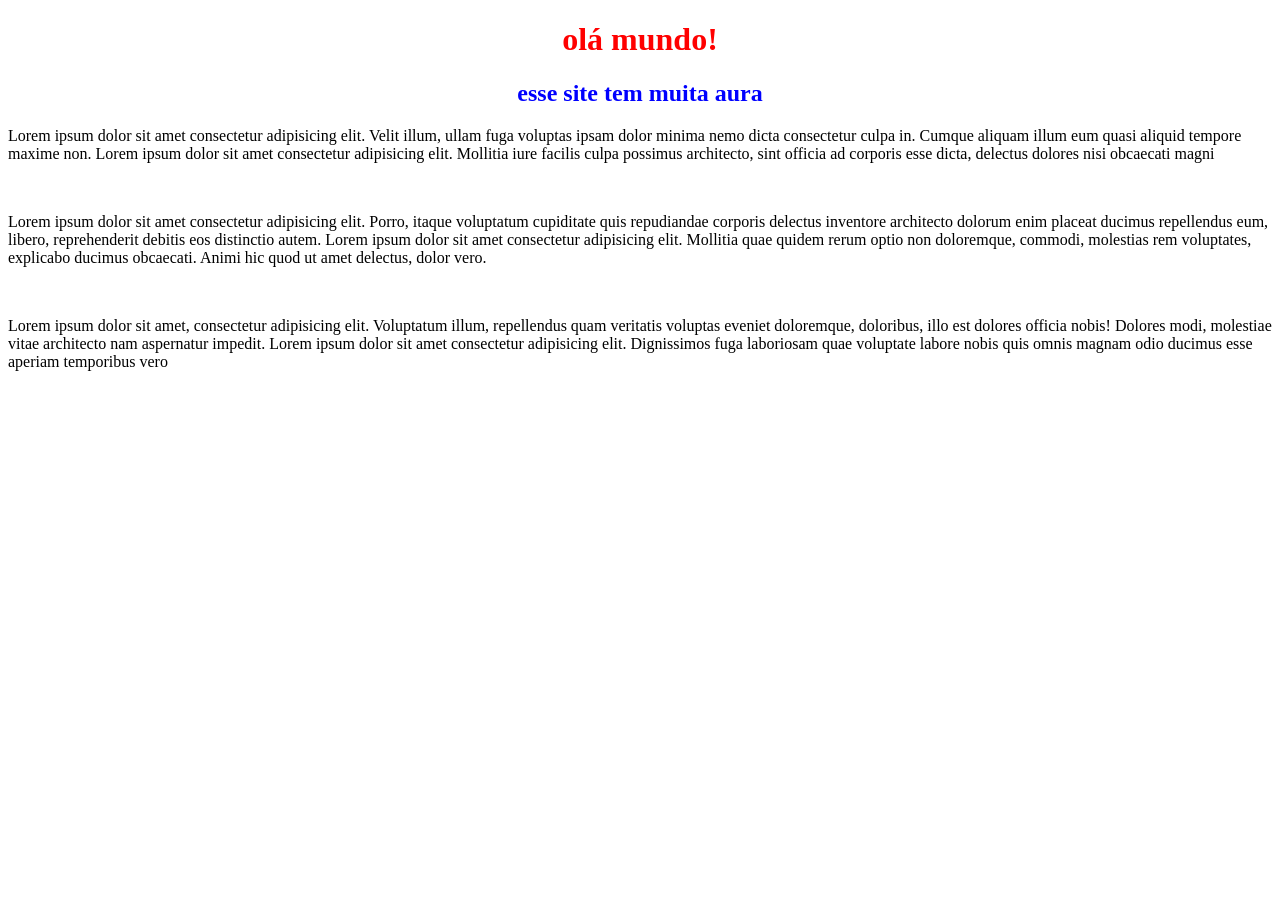
<file: index.html>
<!DOCTYPE html>
<html lang="en">
    <head>
    <meta charset="UTF-8">
    <meta name="viewport" content="width=device-width, initial-scale=1.0">
    <title>Minha "primeira" página HTML</title>
    <link rel="stylesheet" href="style.css">
    </head>
    <body>
            <H1>olá mundo!</H1>
            <h2>esse site tem muita aura</h2>
            <p>Lorem ipsum dolor sit amet consectetur adipisicing elit. Velit illum, ullam fuga voluptas ipsam dolor minima nemo dicta consectetur culpa in. Cumque aliquam illum eum quasi aliquid tempore maxime non. Lorem ipsum dolor sit amet consectetur adipisicing elit. Mollitia iure facilis culpa possimus architecto, sint officia ad corporis esse dicta, delectus dolores nisi obcaecati magni</p>
            <br>
            <p>Lorem ipsum dolor sit amet consectetur adipisicing elit. Porro, itaque voluptatum cupiditate quis repudiandae corporis delectus inventore architecto dolorum enim placeat ducimus repellendus eum, libero, reprehenderit debitis eos distinctio autem. Lorem ipsum dolor sit amet consectetur adipisicing elit. Mollitia quae quidem rerum optio non doloremque, commodi, molestias rem voluptates, explicabo ducimus obcaecati. Animi hic quod ut amet delectus, dolor vero.</p>
            <br>
            <p>Lorem ipsum dolor sit amet, consectetur adipisicing elit. Voluptatum illum, repellendus quam veritatis voluptas eveniet doloremque, doloribus, illo est dolores officia nobis! Dolores modi, molestiae vitae architecto nam aspernatur impedit. Lorem ipsum dolor sit amet consectetur adipisicing elit. Dignissimos fuga laboriosam quae voluptate labore nobis quis omnis magnam odio ducimus esse aperiam temporibus vero</p>
    </body>
</html>
</file>
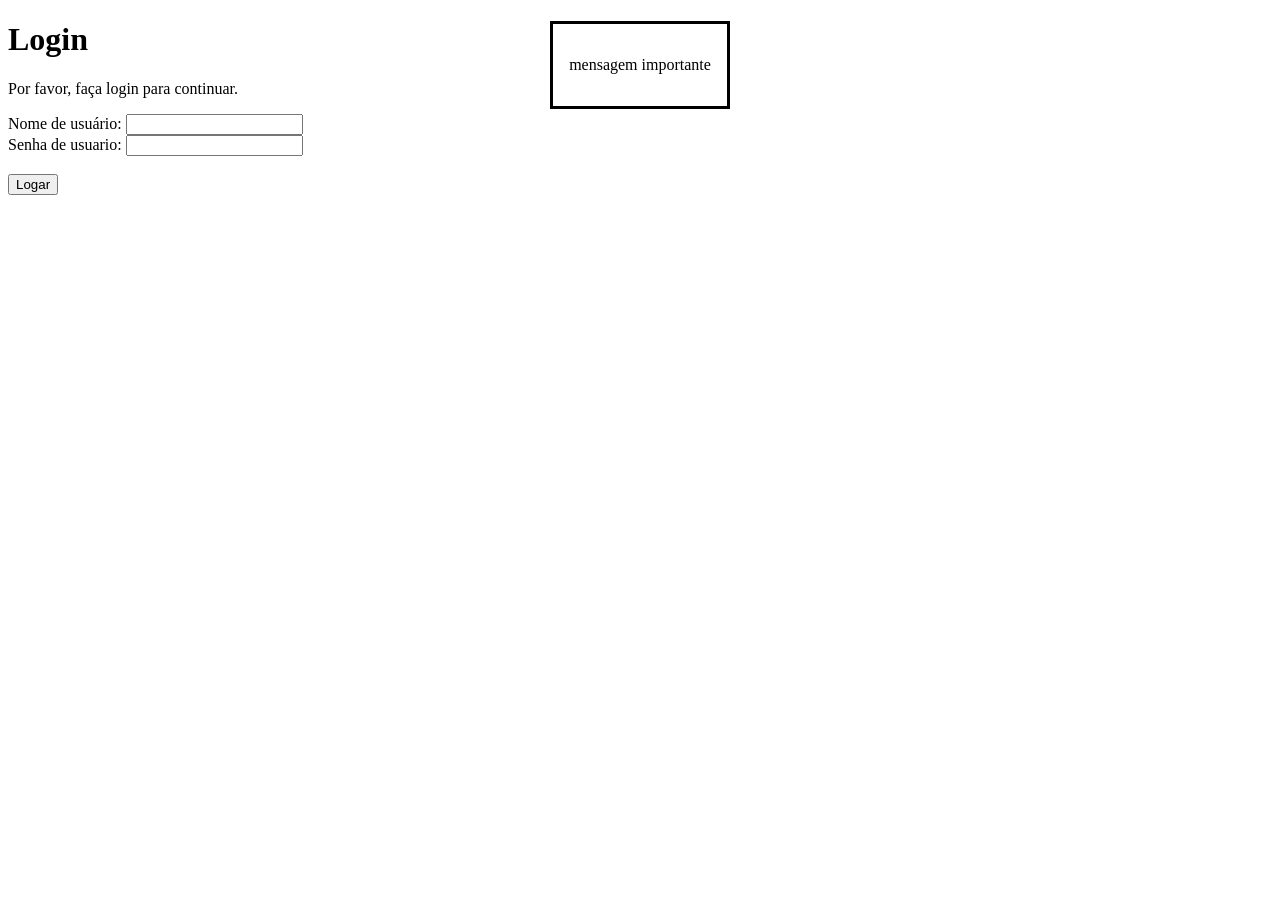
<file: 16-04-2026/index.html>
<!DOCTYPE html>
<html lang="pt-br">
<head>
    <meta charset="UTF-8">
    <meta name="viewport" content="width=device-width, initial-scale=1.0">
    <title>Novo Site</title>
</head>
<body>
<dialog open="abc">
    <p>mensagem importante</p>
</dialog>
  <h1>Login</h1>
  <p>Por favor, faça login para continuar.</p>
  <label for="username">Nome de usuário:</label>
    <input type="number" id="username" name="username"><br>
    <label for="username">Senha de usuario:</label>
    <input type="password"> <br><br>
    <a href="https://www.google.com/search?client=firefox-b-d&hs=J0Wp&sca_esv=608d6234066b0d5b&channel=entpr&udm=2&fbs=[base64]&q=r7250&sa=X&ved=2ahUKEwiHy7LQqqSTAxVer5UCHfuRINQQtKgLegQIFBAB&biw=1869&bih=947&dpr=1"><button>Logar</button></a>
</body>
</html>
</file>
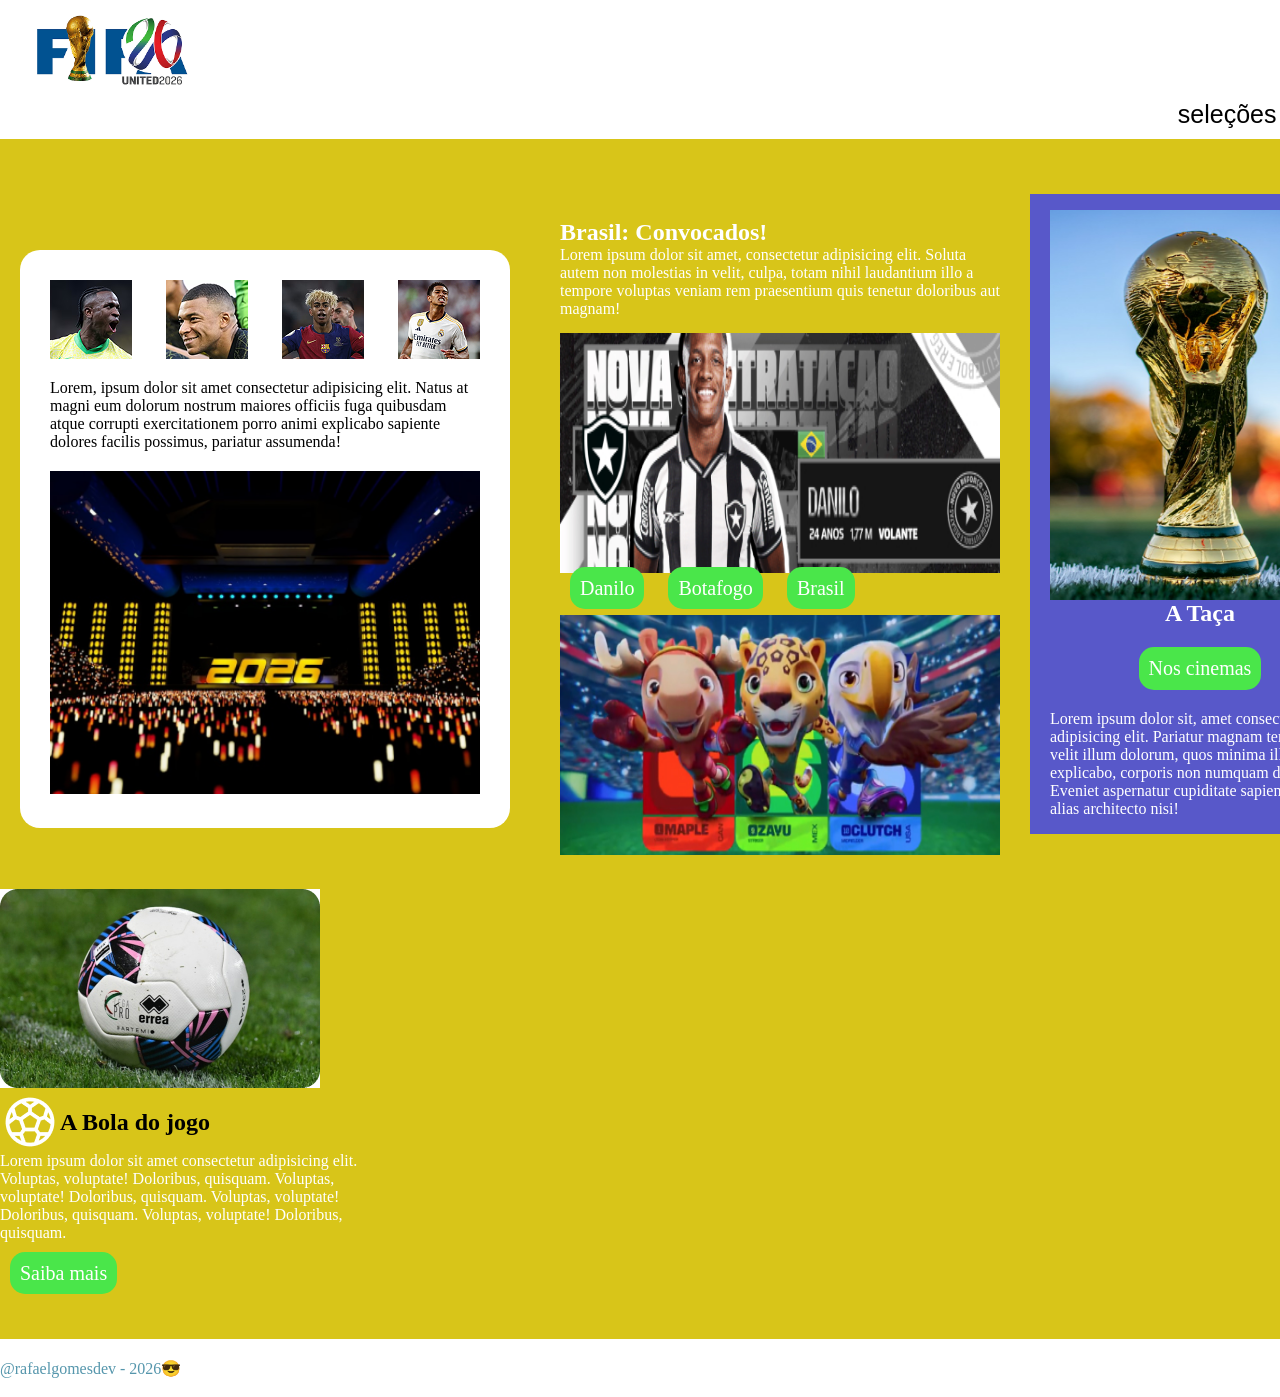
<file: prova/index.html>
<!DOCTYPE html>
<html lang="pt-br">
<head>
    <meta charset="UTF-8">
    <meta name="viewport" content="width=device-width, initial-scale=1.0">
    <title>Copa do Mundo</title>
    <link rel="stylesheet" href="style.css">
</head>
<body>
    <header>
        
        <nav>
            <img src="img/logo.png" alt="" id="logo">
            <ul>
                <li><a href="#">Sobre</a></li>
                <li><a href="#">1964</a></li>
                <li><a href="#">Governo</a></li>
                <li><a href="#">Presos Políticos</a></li>
            </ul>
        </nav>
        <p id="selecao">seleções de todo o mundo unidas pela disputa pela taça do mundo</p>
    </header>
    <main>
        <section id="pai">
            <aside id="jogadores">
            <div id="imagens">
            <img src="img/retrato-01.png" alt="">
            <img src="img/retrato-02.png" alt="">
            <img src="img/retrato-03.png" alt="">
            <img src="img/retrato-04.png" alt="">
            </div>
            <p>Lorem, ipsum dolor sit amet consectetur adipisicing elit. Natus at magni eum dolorum nostrum maiores officiis fuga quibusdam atque corrupti exercitationem porro animi explicabo sapiente dolores facilis possimus, pariatur assumenda!</p>
            <img src="img/img-aside.png" alt="" id="imgaside">
            </aside>

           <div id="brasil">
               <H1>Brasil: Convocados!</H1>
               <p>Lorem ipsum dolor sit amet, consectetur adipisicing elit. Soluta autem non molestias in velit, culpa, totam nihil laudantium illo a tempore voluptas veniam rem praesentium quis tenetur doloribus aut magnam!</p>
               <img src="img/destaque-botafogo.jpg" alt="" class="img-mascotes">
               <a href="#" class="links">Danilo</a>
               <a href="#" class="links">Botafogo</a>
               <a href="#" class="links">Brasil</a>
               <img src="img/img-mascotes.jpg" alt="" class="img-mascotes">
           </div>
           <div id="taca">
            <img src="img/img-trofeu.png" alt="" id="tacaimg">
            <h2>A Taça</h2> <a href="#">Nos cinemas</a>
            <p>Lorem ipsum dolor sit, amet consectetur adipisicing elit. Pariatur magnam tempore velit illum dolorum, quos minima illo explicabo, corporis non numquam debitis! Eveniet aspernatur cupiditate sapiente odio alias architecto nisi!</p>

           </div>
        </section>
        
        <section id="bola">
        <img src="img/img-bola.jpg" alt="">
        <div id="boicon">
        <img src="img/ico-bola.png" alt="">
        <h1>A Bola do jogo</h1>
        </div>
        <p>Lorem ipsum dolor sit amet consectetur adipisicing elit. Voluptas, voluptate! Doloribus, quisquam. Voluptas, voluptate! Doloribus, quisquam. Voluptas, voluptate! Doloribus, quisquam. Voluptas, voluptate! Doloribus, quisquam.</p>
        <a href="#">Saiba mais</a>
        </section>
        
        <section>

        </section>
    </main>
</body>
<footer>
          @rafaelgomesdev - 2026😎
</footer>
</html>
</file>
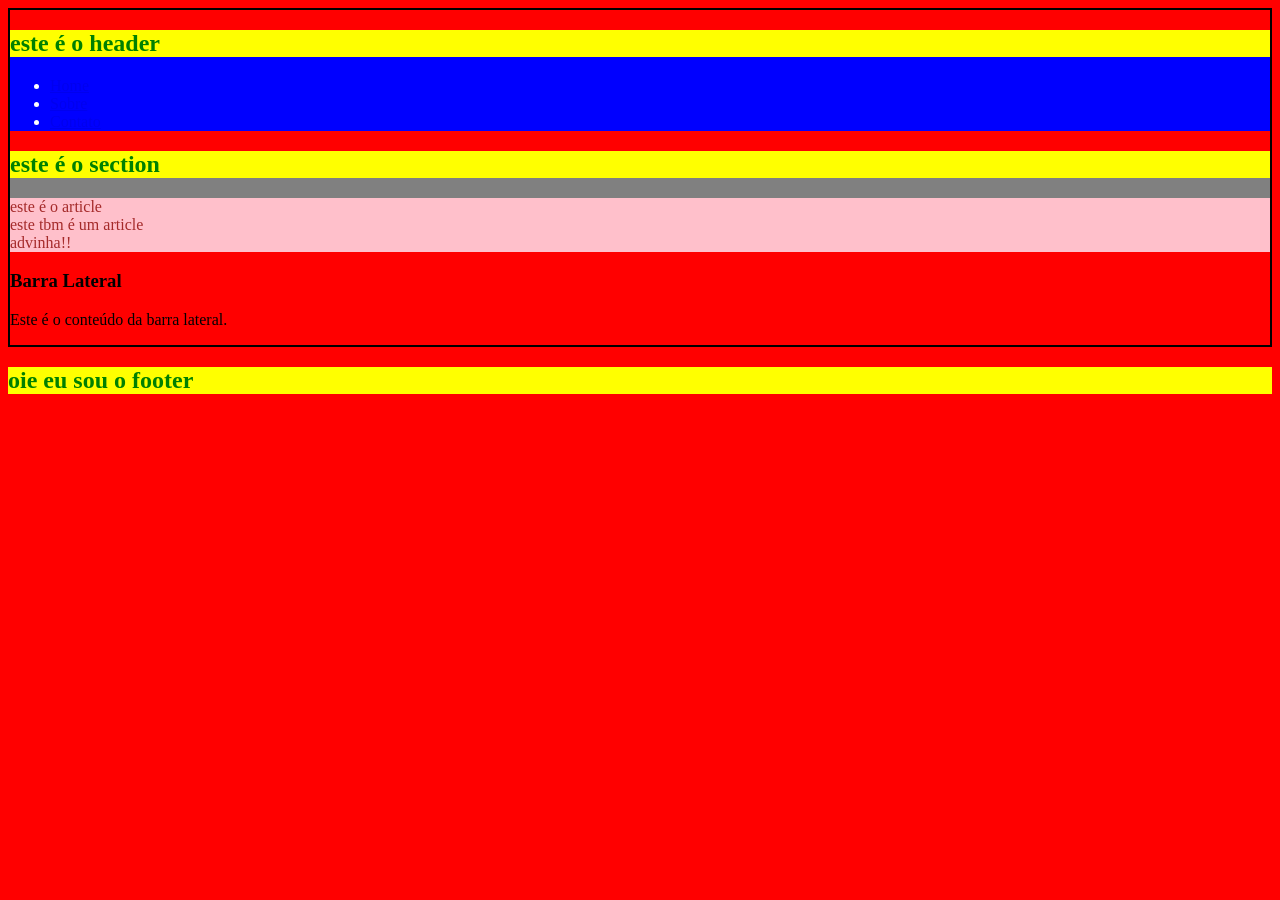
<file: 16-04-2026/tagshtml/index.html>
<!DOCTYPE html>
<html lang="pt-br">
    <head>
        <meta charset="UTF-8">
        <meta name="viewport" content="width=device-width, initial-scale=1.0">
        <title>tags do html</title>
        <link rel="stylesheet" href="style.css">
    </head>
    <body>
        <div>
            <header>
                <h2>este é o header</h2>
                <nav>
                    <ul>
                        <li><a href="#">Home</a></li>
                        <li><a href="#">Sobre</a></li>
                        <li><a href="#">Contato</a></li>
                    </ul>
                </nav>
            </header>
            <main>
                <section>
                    <h2>este é o section</h2>
                    <article>este é o article</article>
                    <article>este tbm é um article</article>
                    <article>advinha!!</article>
                </section>
                <aside></aside>
                    <h3>Barra Lateral</h3>
                    <p>Este é o conteúdo da barra lateral.</p>
                </aside>
            </main>
        </div>
        
    </body>
    <footer><h2>oie eu sou o footer</h2></footer>
</html>
</file>
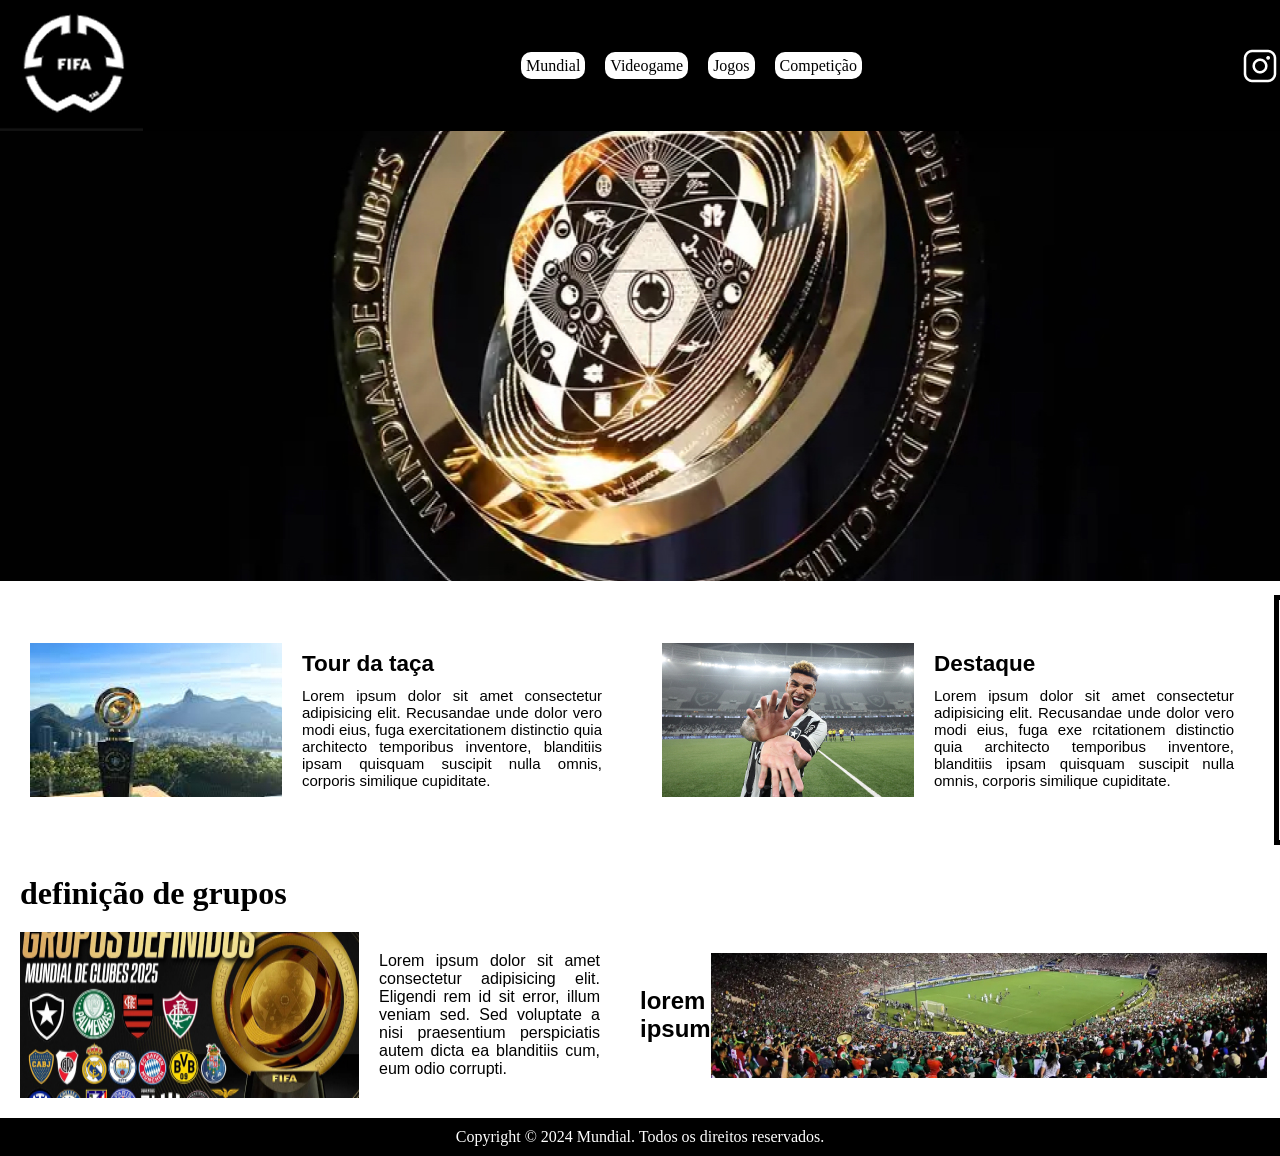
<file: templates/mundioal/index.html>
<!DOCTYPE html>
<html lang="pt-br">
<head>
    <meta charset="UTF-8">
    <meta name="viewport" content="width=device-width, initial-scale=1.0">
    <title>Template Mundial</title>
    <link rel="stylesheet" href="style.css">
</head>
<body>
    <nav>
        <img src="img/logo.png" alt="Logo">
        <ul>
            <li><a href="#">Mundial</a></li>
            <li><a href="#">Videogame</a></li>
            <li><a href="#">Jogos</a></li>
            <li><a href="#">Competição</a></li>
        </ul>
         <img src="img/InstagramLogo.png" alt="Instagram">
    </nav>
    <main>
        <section>
         <img src="img/super-banner.jpg" alt="Super Banner" id="super">
        </section>
        <section id="sigma">
            <div class="noticias">
                <img src="img/img-01.jpg" alt="">
                <div class="texto">
                <h2>Tour da taça</h2>
                <p>Lorem ipsum dolor sit amet consectetur adipisicing elit. Recusandae unde dolor vero modi eius, fuga exercitationem distinctio quia architecto temporibus inventore, blanditiis ipsam quisquam suscipit nulla omnis, corporis similique cupiditate.</p>
                </div>
            </div>
            <div class="noticias">
                <img src="img/img-02.jpg" alt="">
                <div class="texto">
                <h2>Destaque</h2>
                <p>Lorem ipsum dolor sit amet consectetur adipisicing elit. Recusandae unde dolor vero modi eius, fuga exe rcitationem distinctio quia architecto temporibus inventore, blanditiis ipsam quisquam suscipit nulla omnis, corporis similique cupiditate.</p>
                </div>   
            </div>
            <aside>
              <img src="img/trofeu.jpg" alt="">  <br><br>
                <h2><a href="#" id="lin">Saiba Mais</a></h2>
            </aside>
        </section>
        <h1 id="XD">definição de grupos</h1>
        <section id="espa">
            <img src="img/grupos.jpg" alt="">
            <p id="para">Lorem ipsum dolor sit amet consectetur adipisicing elit. Eligendi rem id sit error, illum veniam sed. Sed voluptate a nisi praesentium perspiciatis autem dicta ea blanditiis cum, eum odio corrupti.</p> 
            <div class="noticias">
                <h1 class="nao">lorem ipsum</h1>
                <img src="img/estadio.jpg" alt="" class="nao"> 
            </div>
        </section>
        </div>
    </main>
 
</body>
<footer>
    <p>Copyright © 2024 Mundial. Todos os direitos reservados.</p>
</footer>
</html>
</file>
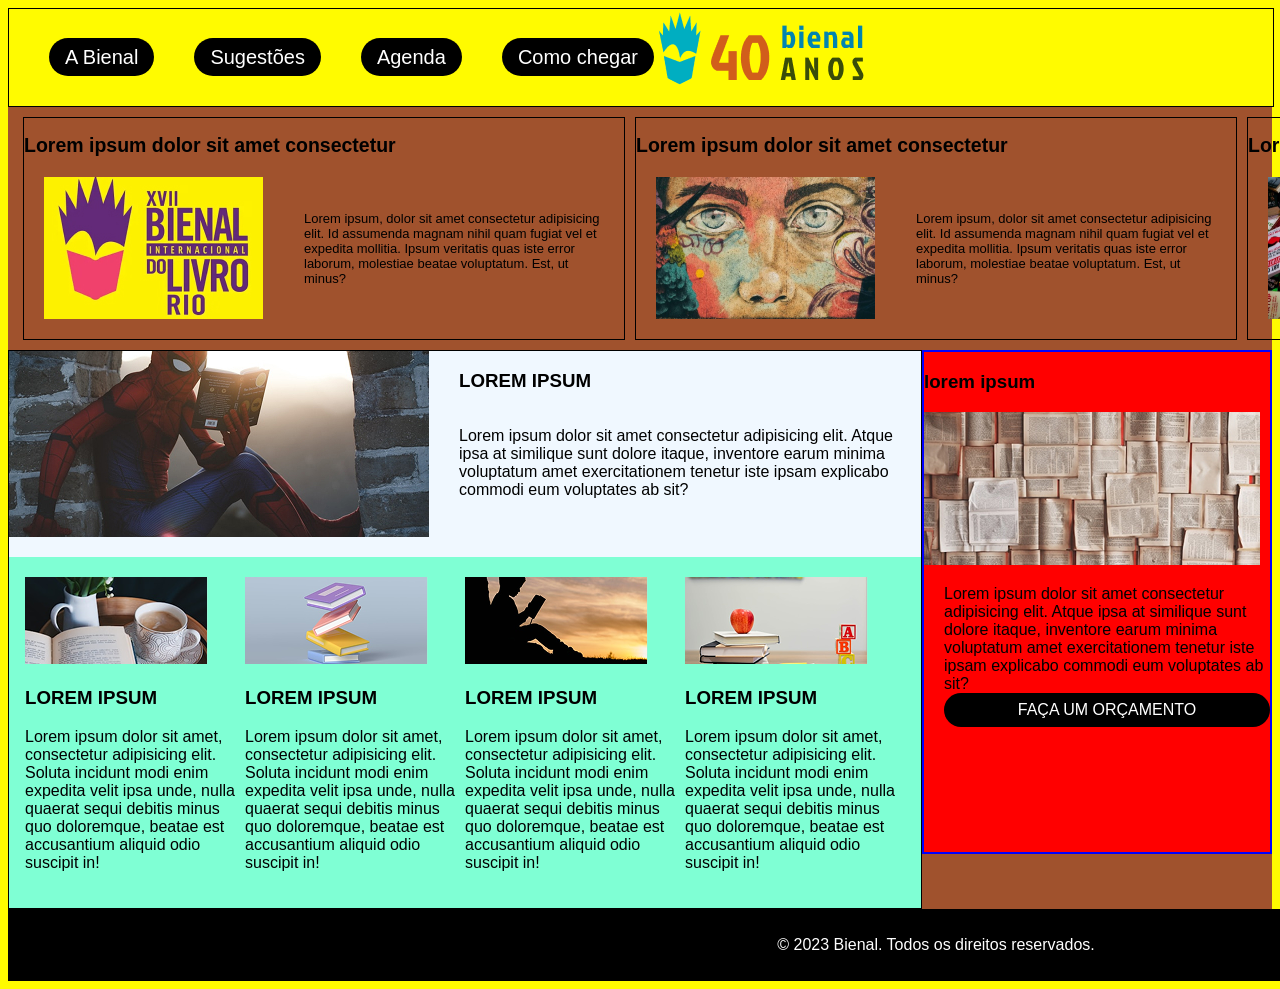
<file: templates/site da bienal/index.html>
<!DOCTYPE html>
<html lang="en">
    <head>
        <meta charset="UTF-8">
        <meta name="viewport" content="width=device-width, initial-scale=1.0">
        <title>Aniversário da Bienal</title>
        <link rel="stylesheet" href="css/style.css">
    </head>
<body>
     <header>
                    <nav>
                        <ul>
                            <li><a href="index.html">A Bienal</a></li>
                            <li><a href="sugestões.html">Sugestões</a></li>
                            <li><a href="agenda.html">Agenda</a></li>
                            <li><a href="#endereco">Como chegar</a></li>
                        </ul> 
                        <img src="imagens/logo.png" alt="imagens">
                        </nav>
                </header>
                <main>
                    <section id="secao01">
                     <div class="noticias">
                        <h2>Lorem ipsum dolor sit amet consectetur</h2>
                        <div class="pai">
                        <img src="imagens/imagem_01.jpg" alt="">
                        <p>Lorem ipsum, dolor sit amet consectetur adipisicing elit. Id assumenda magnam nihil quam fugiat vel et expedita mollitia. Ipsum veritatis quas iste error laborum, molestiae beatae voluptatum. Est, ut minus?</p>
                        </div>
                     </div>
                     <div class="noticias">
                       <h2>Lorem ipsum dolor sit amet consectetur</h2>
                       <div class="pai">
                        <img src="imagens/imagem_02 (1).jpg" alt="">
                        <p>Lorem ipsum, dolor sit amet consectetur adipisicing elit. Id assumenda magnam nihil quam fugiat vel et expedita mollitia. Ipsum veritatis quas iste error laborum, molestiae beatae voluptatum. Est, ut minus?</p>
                         </div>
                   </div>
                   <div class="noticias">
                      <h2>Lorem ipsum dolor sit amet consectetur</h2>
                      <div class="pai">
                        <img src="imagens/imagem_02.jpg" alt="">
                        <p>Lorem ipsum, dolor sit amet consectetur adipisicing elit. Id assumenda magnam nihil quam fugiat vel et expedita mollitia. Ipsum veritatis quas iste error laborum, molestiae beatae voluptatum. Est, ut minus?</p>
                   </div>
                     </div>
                   </section>
                   <div id="esquerda">
                    <section id="secao02">
                        <article id="miranha">
                            <img src="imagens/homem-aranha.jpg" alt="homem aranha lendo livro">
                            <div class="textos">
                               <h3>LOREM IPSUM</h3>
                               <p>Lorem ipsum dolor sit amet consectetur adipisicing elit. Atque ipsa at similique sunt dolore itaque, inventore earum minima voluptatum amet exercitationem tenetur iste ipsam explicabo commodi eum voluptates ab sit?</p>
                            </div>
                         </article>
                            <div id="iguess">
                                <div class="blocos">
                                    <img src="imagens/img-red-01.png" alt="">
                                    <h3>LOREM IPSUM</h3>
                                    <p>Lorem ipsum dolor sit amet, consectetur adipisicing elit. Soluta incidunt modi enim expedita velit ipsa unde, nulla quaerat sequi debitis minus quo doloremque, beatae est accusantium aliquid odio suscipit in!</p>
                                    </div>
                                    <div class="blocos">
                                    <img src="imagens/img-red-02.png" alt="">
                                    <h3>LOREM IPSUM</h3>
                                    <p>Lorem ipsum dolor sit amet, consectetur adipisicing elit. Soluta incidunt modi enim expedita velit ipsa unde, nulla quaerat sequi debitis minus quo doloremque, beatae est accusantium aliquid odio suscipit in!</p>
                                    </div>
                                    <div class="blocos">
                                    <img src="imagens/img-red-03.png" alt="">
                                    <h3>LOREM IPSUM</h3>
                                    <p>Lorem ipsum dolor sit amet, consectetur adipisicing elit. Soluta incidunt modi enim expedita velit ipsa unde, nulla quaerat sequi debitis minus quo doloremque, beatae est accusantium aliquid odio suscipit in!</p>
                                    </div>
                                    <div class="blocos">
                                    <img src="imagens/img-red-04.png" alt="">
                                    <h3>LOREM IPSUM</h3>
                                    <p>Lorem ipsum dolor sit amet, consectetur adipisicing elit. Soluta incidunt modi enim expedita velit ipsa unde, nulla quaerat sequi debitis minus quo doloremque, beatae est accusantium aliquid odio suscipit in!</p>
                                    </div>
                            </div>
                    </section>
                             <aside>
                                    <h3>lorem ipsum</h3>
                                    <img src="imagens/img-aside.jpg" alt="livros sigmas">
                                    <p class="textos">
                                        Lorem ipsum dolor sit amet consectetur adipisicing elit. Atque ipsa at similique sunt dolore itaque, inventore earum minima voluptatum amet exercitationem tenetur iste ipsam explicabo commodi eum voluptates ab sit?
                                        <a href="#" id="ORÇAMENTO">FAÇA UM ORÇAMENTO</a>
                                    </p>
                             </aside>
                    </div>
                </main>
                </body>
                <footer>
                    <p>&copy; 2023 Bienal. Todos os direitos reservados.</p>
                </footer>
</html>
</file>
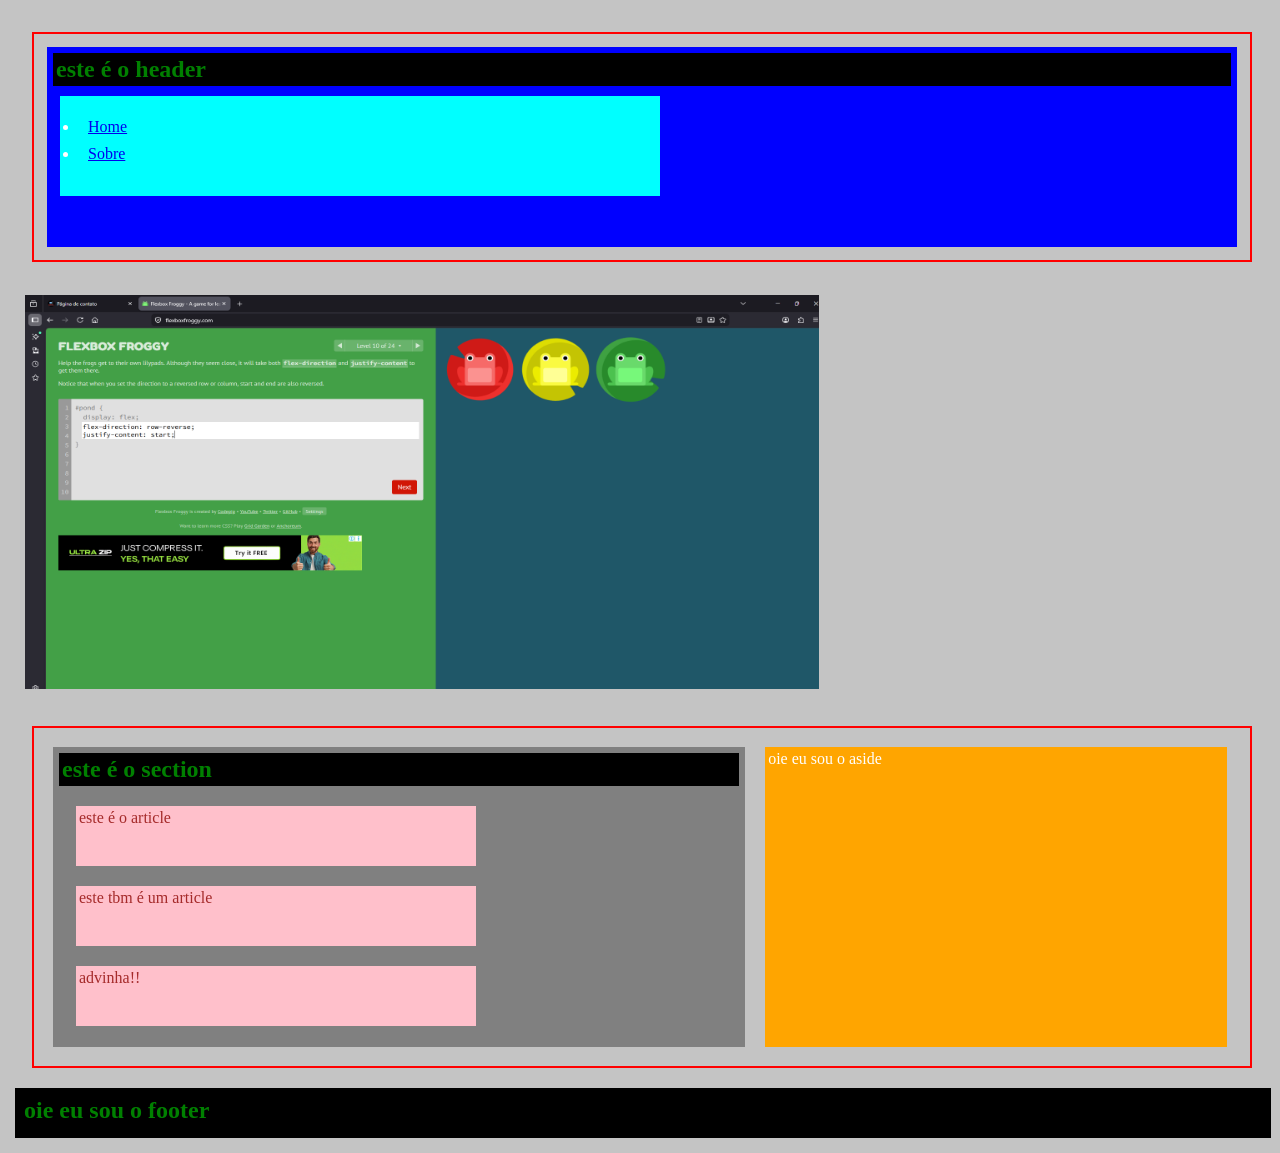
<file: exercicios/30-03-2026/tagshtml/index.html>
<!DOCTYPE html>
<html lang="pt-br">
    <head>
        <meta charset="UTF-8">
        <meta name="viewport" content="width=device-width, initial-scale=1.0">
        <title>tags do html</title>
        <link rel="stylesheet" href="style.css">
    </head>
    <body>
         <div>
             <header>
                    <h2>este é o header</h2>
                    <nav>
                        <ul>
                            <li><a href="#">Home</a></li>
                            <li><a href="#">Sobre</a></li>
             
                        </ul>
                    </nav>
                </header>
         </div>
         <img src="img/Captura de tela 2026-04-06 101034.png" alt="">
        <div>
            
            <main>
                <section>
                    <h2>este é o section</h2>
                    <article>este é o article</article>
                    <article>este tbm é um article</article>
                    <article>advinha!!</article>
                </section>
                <aside>
                    oie eu sou o aside
                </aside>
                </aside>
            </main>
        </div>
        
    </body>
    <footer><h2>oie eu sou o footer</h2></footer>
</html>
</file>
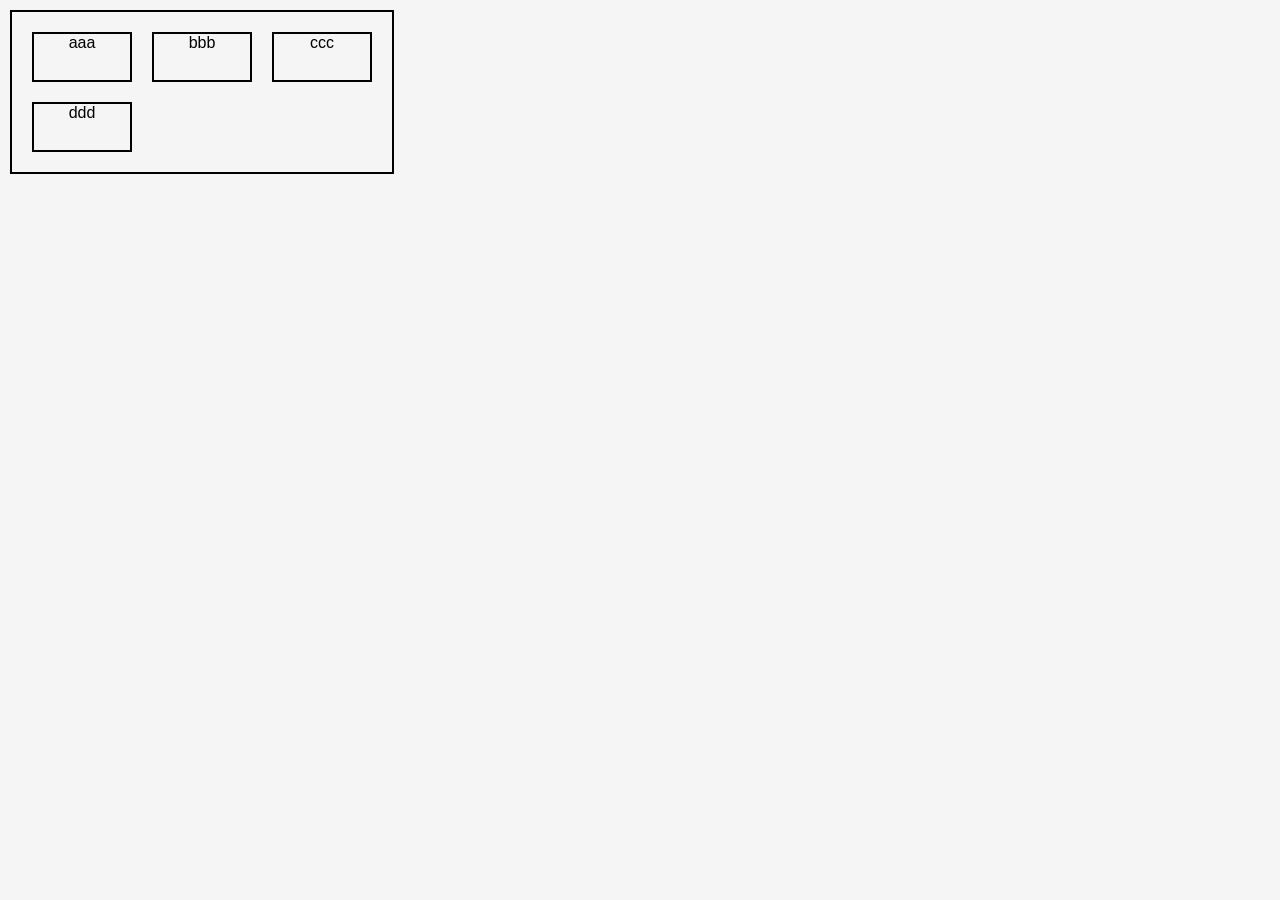
<file: exercicios/06-04-2026/flex.html>
<!DOCTYPE html>
<html lang="en">
<head>
    <meta charset="UTF-8">
    <meta name="viewport" content="width=device-width, initial-scale=1.0">
    <title>Document</title>
    <link rel="stylesheet" href="style.css">
</head>
<body>
    <div>
        <section>
            <aside>
                aaa
            </aside>
            <aside>
                bbb
            </aside>
            <aside>
                ccc
            </aside>
            <aside>
                ddd
            </aside>
        </section>
    </div>
</body>
</html>
</file>
<file: style.css>
h1{
    color: red;
    text-align: center;
}
h2{
    color: blue;
    text-align: center;
}
</file>
<file: prova/style.css>
*{
    margin: 0;
    padding: 0;
    box-sizing: border-box;
}
/* Estilos para o navbar */
nav{
    background-color: #ffffff;
    color: #000000;
    padding: 10px;
    width: 1920px;
    display: flex;
    height: 100px;
    align-items: center;
    justify-content: space-between;
}
a:hover{
    color: #ff0000;
    padding: 15px;
    transition: 0.5s;
}
nav a{
    color: #fff;
    text-decoration: none;
    background-color: rgb(74, 230, 74);
    padding: 20px;
    border-radius: 15px;
    font-size: 20px;
}
ul{
    display: flex;
    gap: 20px;
}
#selecao{
    font-size: 25px;
    font-family: 'Gill Sans', 'Gill Sans MT', Calibri, 'Trebuchet MS', sans-serif;
    background-color: #ffffff;
    display: flex;
    flex-direction: row;
    justify-content: end;
    width: 1920px;
    padding-bottom: 10px;
}
li{
    list-style: none;
}
#logo{
    width: 200px;
    height: 70px;
}
/* Estilos para o navbar */

body{
    background-color: #d8c519;
}
#jogadores{
    background-color: #ffffff;
    margin-top: 50px;
    margin-left: 20px;
    padding: 30px;
    width: 500px;
    border-radius: 20px;
}
#imagens{
    display: flex;
    align-items: center;
    justify-content: space-between;
    margin-bottom: 20px;
}
#imgaside{
    margin-top: 20px;
    width: 430px;
}
#pai{
    display: flex;
    align-items: center;
    justify-content: space-around;
}
#brasil{
    h1{
        color: white;
    }
    p{
        color: white;
    }
    margin-top: 50px;
    margin-left: 20px;
    padding: 30px;
    width: 500px;
    height: 700px;
    border-radius: 20px;
}
.img-mascotes{
    margin-top: 15px;
    width: 440px;
    height: 240px;
}
.links{
    color: #fff;
    text-decoration: none;
    background-color: rgb(74, 230, 74);
    padding: 10px;
    margin: 20px 10px;
    margin-top: 20px;
    border-radius: 15px;
    font-size: 20px;

}
#taca{
    display: flex;
    flex-direction: column;
    align-items: center;
    justify-content: center;
    background-color: rgb(88, 88, 201);
    padding: 20px;
    height: 640px;
    width: 450px;
    color: white;
    font-family: Cambria, Cochin, Georgia, Times, 'Times New Roman', serif;
}
#tacaimg{
    width: 300px;
    height: 390px;
}
#taca a{
    color: #fff;
    text-decoration: none;
    background-color: rgb(74, 230, 74);
    padding: 10px;
    margin: 20px 10px;
    border-radius: 15px;
    font-size: 20px;
}
#bola{
    width: 400px;
    height: 450px;
    a{
    color: #fff;
    text-decoration: none;
    background-color: rgb(74, 230, 74);
    padding: 10px;
    margin: 20px 10px;
    border-radius: 15px;
    font-size: 20px;
    }
    p{
        padding-bottom: 20px ;
        color: white;
        font-family: Cambria, Cochin, Georgia, Times, 'Times New Roman', serif;
    }
}
#boicon{
    display: flex;
    flex-direction: row;  
    align-items: center;
    
}


footer{
    background-color: white;
    color: rgb(85, 150, 172);
    height: 58px;
    display: flex;
    justify-content: flex-start;
    align-items: center;
}
</file>
<file: 16-04-2026/tagshtml/style.css>
body{
    background-color: red;
}

div{
    border: 2px solid black;
}
header{
    background-color: blue;
    color: white;
}
h2{
    color: green;
    background-color: yellow;
}
section{
    background-color: gray;
    color: purple;
}
article{
    background-color: pink;
    color: brown;
}
</file>
<file: templates/mundioal/style.css>
*{
    margin: 0;
    padding: 0;
    box-sizing: border-box;
}

nav{
    background-color: black;
    color: white;
    height: auto;
    display: flex;
    justify-content: space-between;
    align-items: center;
}
ul{
    display: flex;
    flex-direction: row;
}
li{
    list-style-type: none;
    padding: 10px;
}
a:hover{
    color: red;
    transition: 0.5s;
    padding: 9px;
    background-color: yellow;
    border-radius: 10px;
}
a{
    color: rgb(0, 0, 0);
    text-decoration: none;
    background-color: white;
    padding: 5px;
    border-radius: 10px;
}
/*aqui começa o main/parte principalxd*/
#sigma{
    display: flex;
    padding: 10px;
    font-size: 13px;
}
#super{
    width: 100%;
    height: 450px;
}
.texto{
    font-family: 'Lucida Sans', 'Lucida Sans Regular', 'Lucida Grande', 'Lucida Sans Unicode', Geneva, Verdana, sans-serif;
    margin: 20px;
    font-size: 15px;
    text-align: justify;
}

.noticias{
    font-family: 'Lucida Sans', 'Lucida Sans Regular', 'Lucida Grande', 'Lucida Sans Unicode', Geneva, Verdana, sans-serif;
    display: flex;
    width: 600px;
    justify-content: space-between;
    align-items: center;
    margin: 20px;
    
    p {
    width: 300px;
    margin-top: 10px;
    }
}
#lin{
    display: flex;
    justify-content: space-between;
    background-color: black;
    color: white;
}
aside{
    border: 5px solid black;
    padding: 15px;
    height: 250px;
}
#XD{
    margin: 20px;
}
#para{
    font-family: 'Lucida Sans', 'Lucida Sans Regular', 'Lucida Grande', 'Lucida Sans Unicode', Geneva, Verdana, sans-serif;
    width: 500px;
    text-align: justify;
    padding: 20px;
}
#espa{
    display: flex;
    margin: 20px;
}
.nao{
    display: flex;
    flex-direction: column;
}
footer{
    background-color: black;
    color: white;
    text-align: center;
    padding: 10px;
}
</file>
<file: templates/site da bienal/css/style.css>
#principal {
    width: 100%;
    height: 100%;
}
body{
    background-color: rgb(255, 251, 0);
    font-family: Arial, Helvetica, sans-serif;
}
header {
    width: 100%;
    border: 1px solid black;
    justify-content: center;
}

ul{
    display: flex;
    height: 50px;
    width: 700px;
    align-items: center;
    list-style: none;
    gap: 40px;
}
ul li{
    font-size: 20px;
}
ul li a{
    text-decoration: none;
    color: white;
    padding: 8px 16px;
    background-color: black;
    border-radius: 24px;
}
ul li a:hover{
    background-color: rgb(0, 255, 42);
    color: white;
    padding: 10px;
    text-decoration: underline;
    transition: 0.5s;
}
nav{
    width: 70%;
    height: auto;
    display: flex;
    flex-direction: row;
    justify-content: space-between;
    align-items: center;
}
/*aqui começa o main/parte principal*/
main{
    background-color: sienna;
}
.noticias{
    border: 1px solid black;
    margin-left: 5px;
    margin-right: 5px;
}
img{
    margin-right: 10px;
}
#secao01{
    display: flex;
    padding: 10px;
    font-size: 13px;
}
.pai{
    font-family: 'Lucida Sans', 'Lucida Sans Regular', 'Lucida Grande', 'Lucida Sans Unicode', Geneva, Verdana, sans-serif;
    display: flex;
    width: 560px;
    justify-content: space-between;
    align-items: center;
    margin: 20px;
    
    p {
    width: 300px;
    }
}
#esquerda{
    display: flex;
    align-items: flex-start;
    justify-content: space-between;
}

#secao02{
    border: 1px solid black;
    width: 1400px;
    background-color: aliceblue;
}

#miranha{
    display: flex;
    flex-direction: row;
    justify-content: flex-start;
    align-items: flex-start;
    margin-bottom: 20px;
}
#iguess{
    display: flex;  
    background-color: aquamarine;
    margin-top: 10px;
    padding: 20px 16px;
}
.blocos{

}

.textos{
    display: flex;
    flex-direction: column;
    margin-left: 20px;
}
aside{
    border: 2px solid blue;
    width: 500px;
    background-color: red;
    height: 500px;
}
#ORÇAMENTO{
    display: flex;
    flex-direction: column;
    align-items: center;
    justify-content: center;
    text-decoration: none;
    color: white;
    padding: 8px 16px;
    background-color: black;
    border-radius: 24px;    
}

#ORÇAMENTO:hover{
    background-color: rgb(0, 255, 42);
    color: white;
    padding: 10px;
    text-decoration: underline;
    transition: 0.5s;
}
footer{
    border: 1px solid black;
    width: 1834px;
    padding: 10px;
    color: white;
    display: flex;
    background-color: black;
    justify-content: center;
    align-items: center;
}
</file>
<file: exercicios/30-03-2026/tagshtml/style.css>
*{
    margin: 3px;
    padding: 3px;
    box-sizing: border-box;
}
body{
    background-color: rgb(196, 196, 196);
}
a:hover{
    color: white;
    background-color: black;
    text-decoration: dashed;
    padding: 1%;
    transition: 0.5s;
    border-radius: 10px;
}
nav{
    background-color: cyan;
    color: black;
    width: 600px;
    height: 100px;
    margin: 10px;
}
div{
    border: 2px solid rgb(255, 0, 0);
    width: 1220px;
    height: 100%;
    display: flex;
    margin: 20px;
}
header{
    background-color: blue;
    color: white;
    height: 200px;
    width: 1204px;
    margin: 10px;
}
img{
    width: 800px;
    height: 400px;
    margin: 10px;
}
aside{
    background-color: orange;
    color: white;
    width: 600px;
    height: 300px;
    flex-direction: column;
    justify-content: right;
    margin: 10px;
}
h2{
    color: green;
    background-color: rgb(0, 0, 0);
}
ul{
    color: white;
    margin: 10px;
}
h3{
    color: white;
    background-color: black;
    width: 300px;
    height: 200px;
}
p{
    color: white;
    background-color: purple;
    width: 500px;
    height: 300px;
}
section{
    background-color: gray;
    color: purple;
    width: 900px;
    height: 300px;
    margin: 10px;
}
article{
    background-color: pink;
    color: brown;
    width: 400px;
    height: 60px;
    margin: 20px;
}
main{
    width: 1200px;
    display: flex;
}

footer{
    width: 100%;
    height: 50px;
    background-color: black;
}
</file>
<file: exercicios/06-04-2026/style.css>
*{
    margin: 0;
    padding: 0;
    box-sizing: border-box;
}
body{
    font-family: 'Poppins', sans-serif;
    background: #f5f5f5;
}

section{
    border: 2px black solid;
    width: 30%;
    height: 100%;
    display: flex;
    flex-direction: row;
    flex-wrap: wrap;
    padding: 10px;
    margin: 10px;
}

aside{
    border: 2px black solid;
    width: 100px;
    height: 50px;
    margin: 10px;
    text-align: center;
}
</file>
